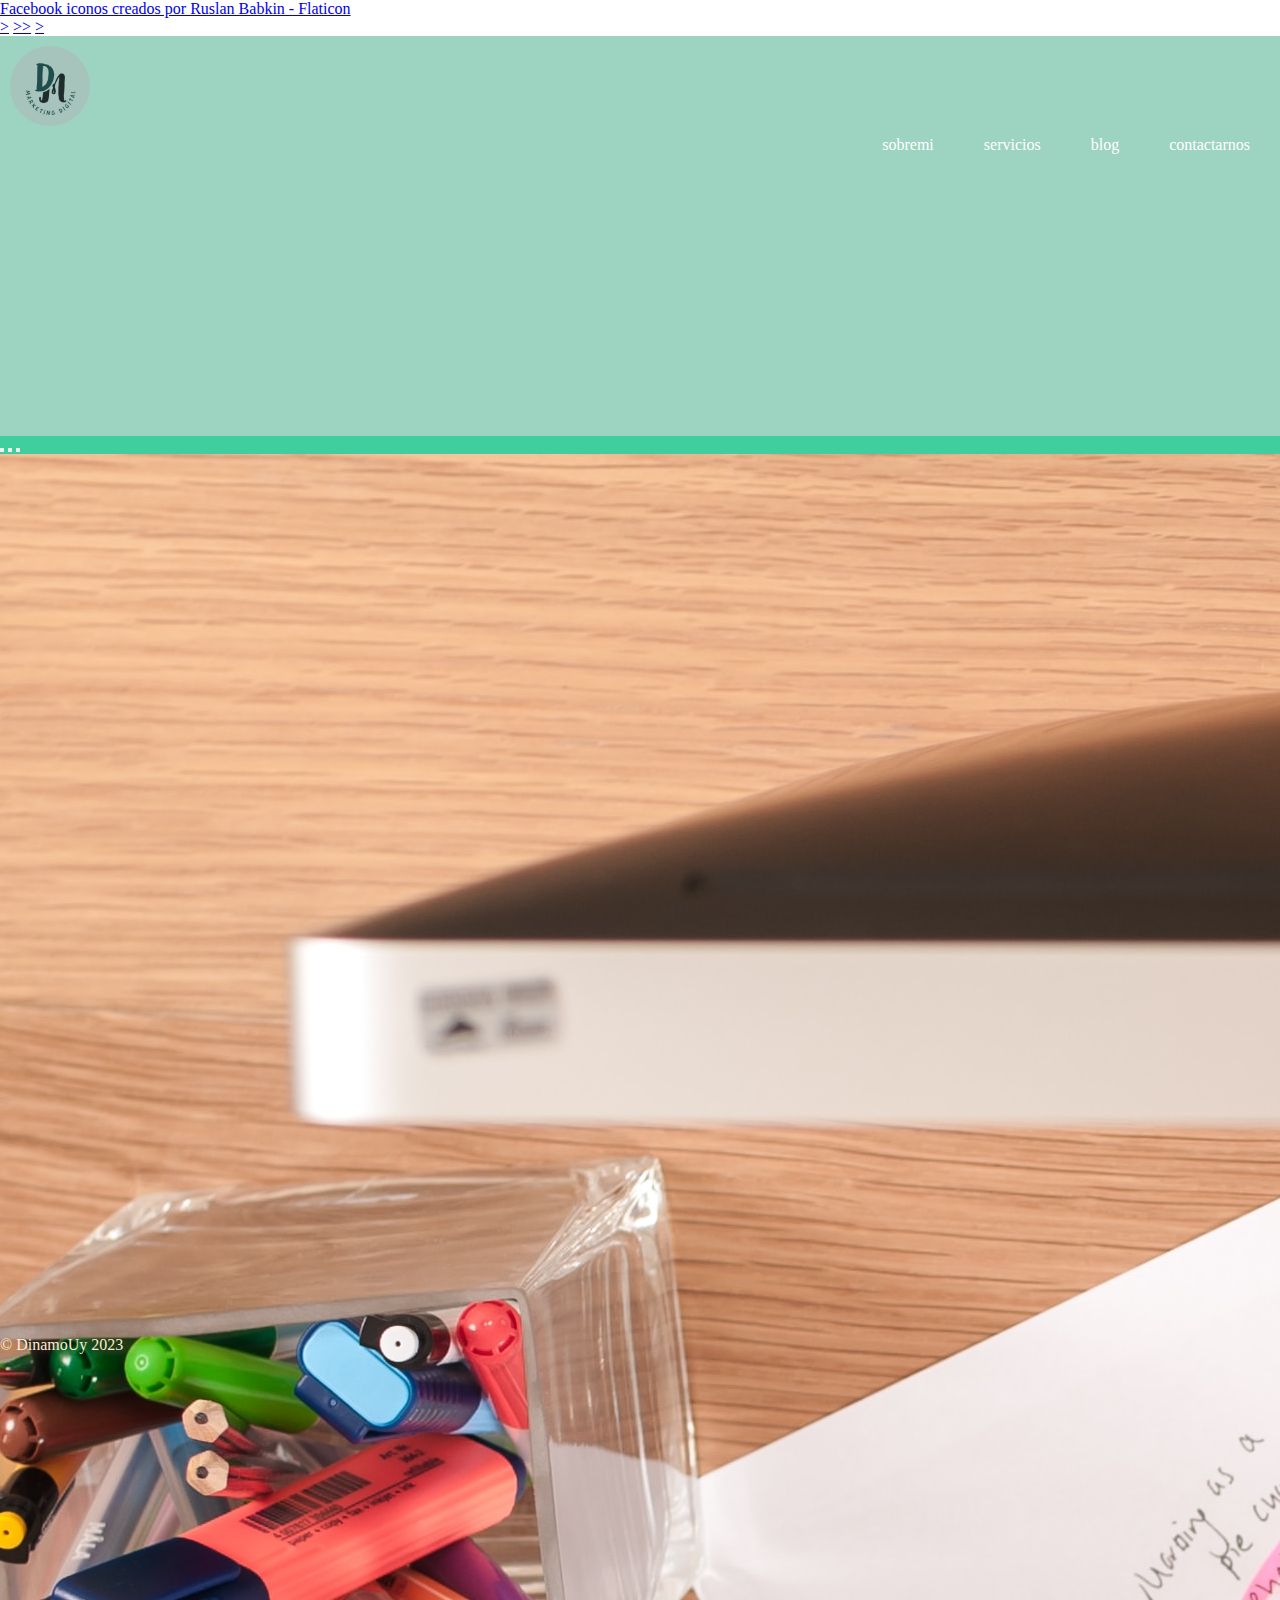
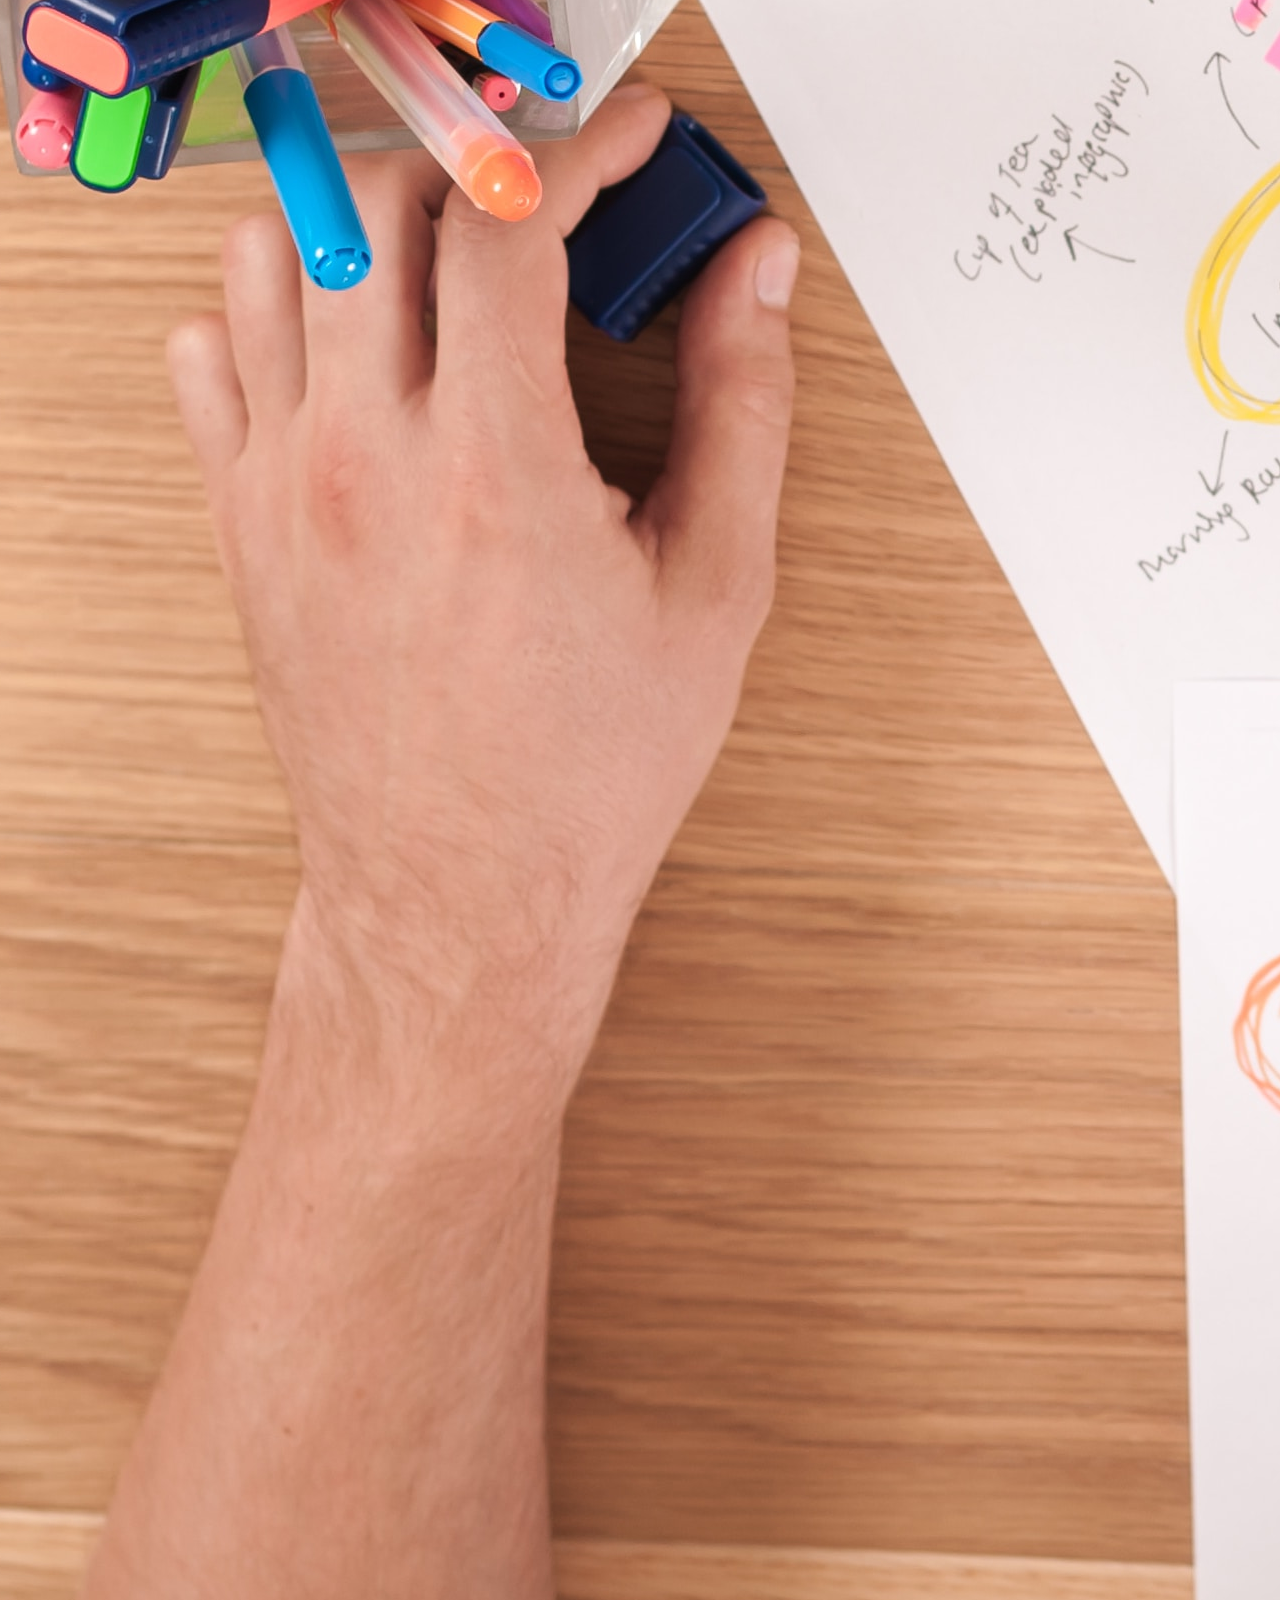
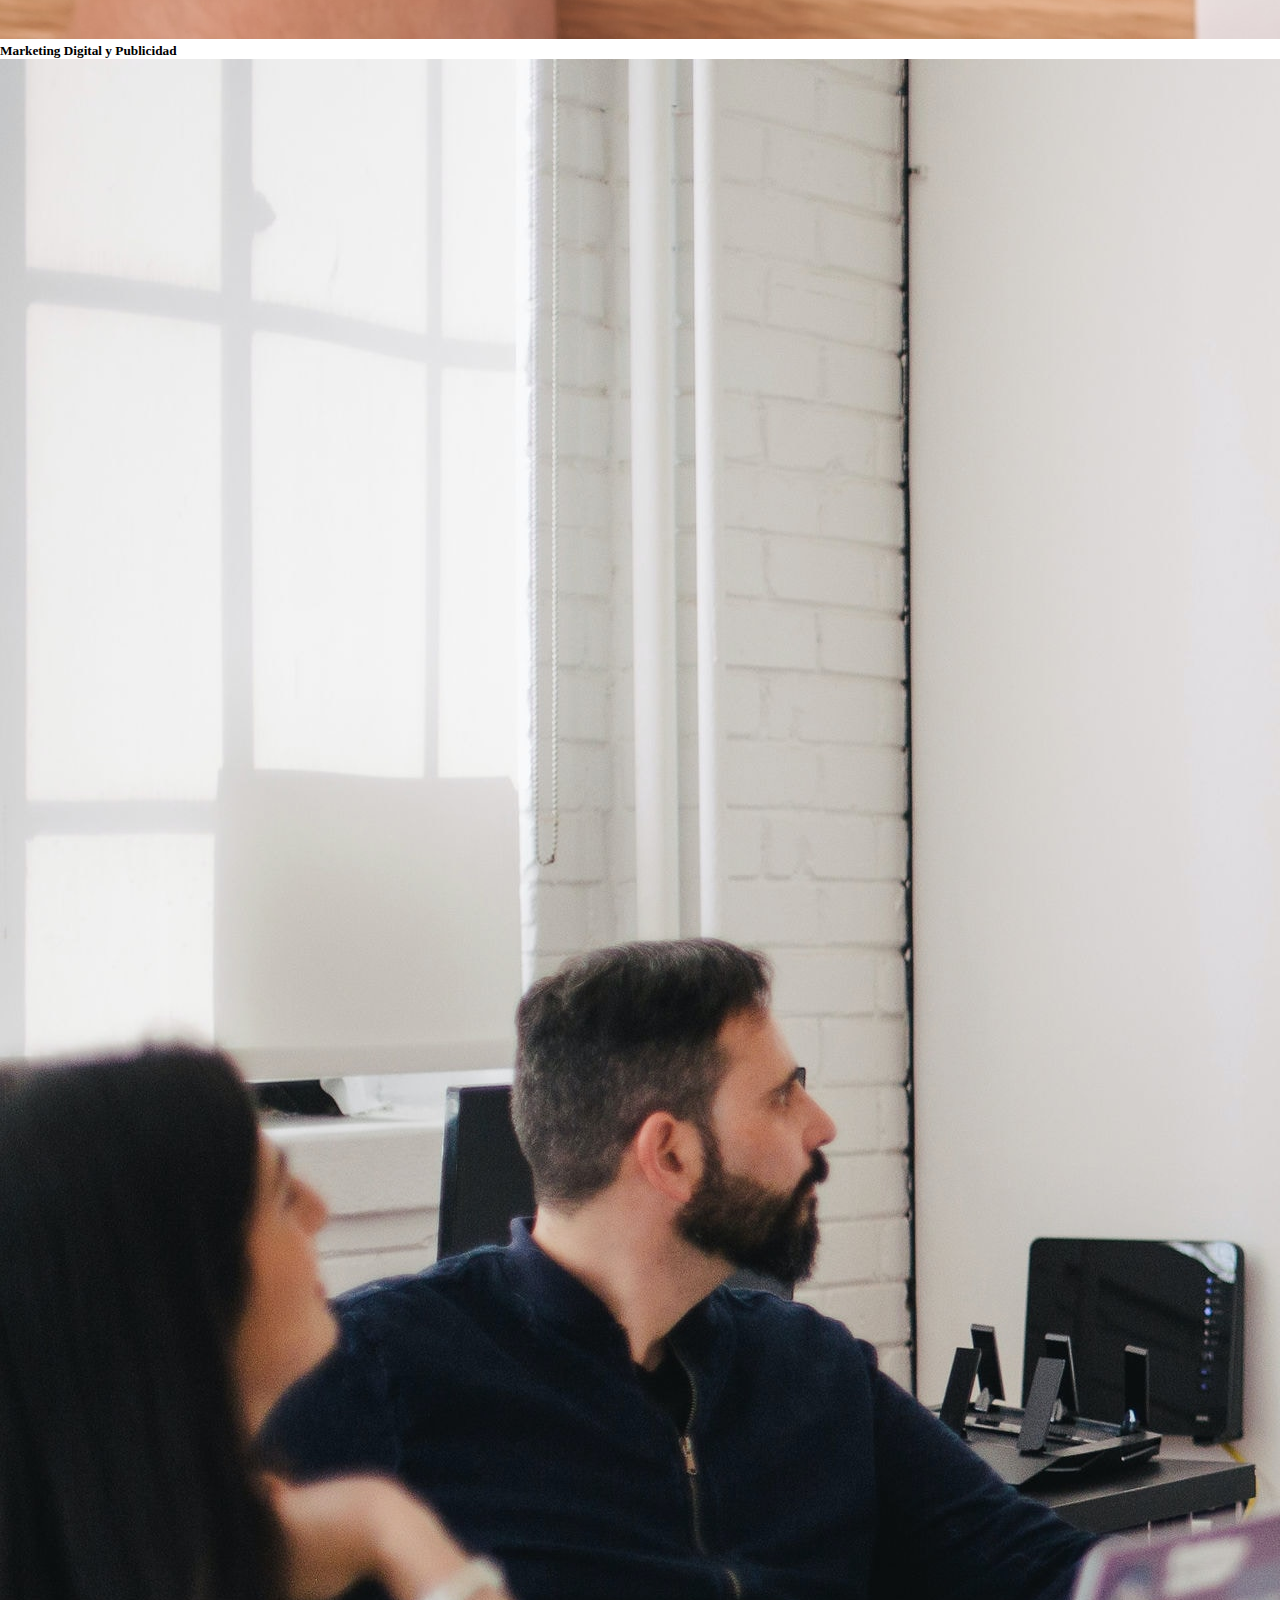
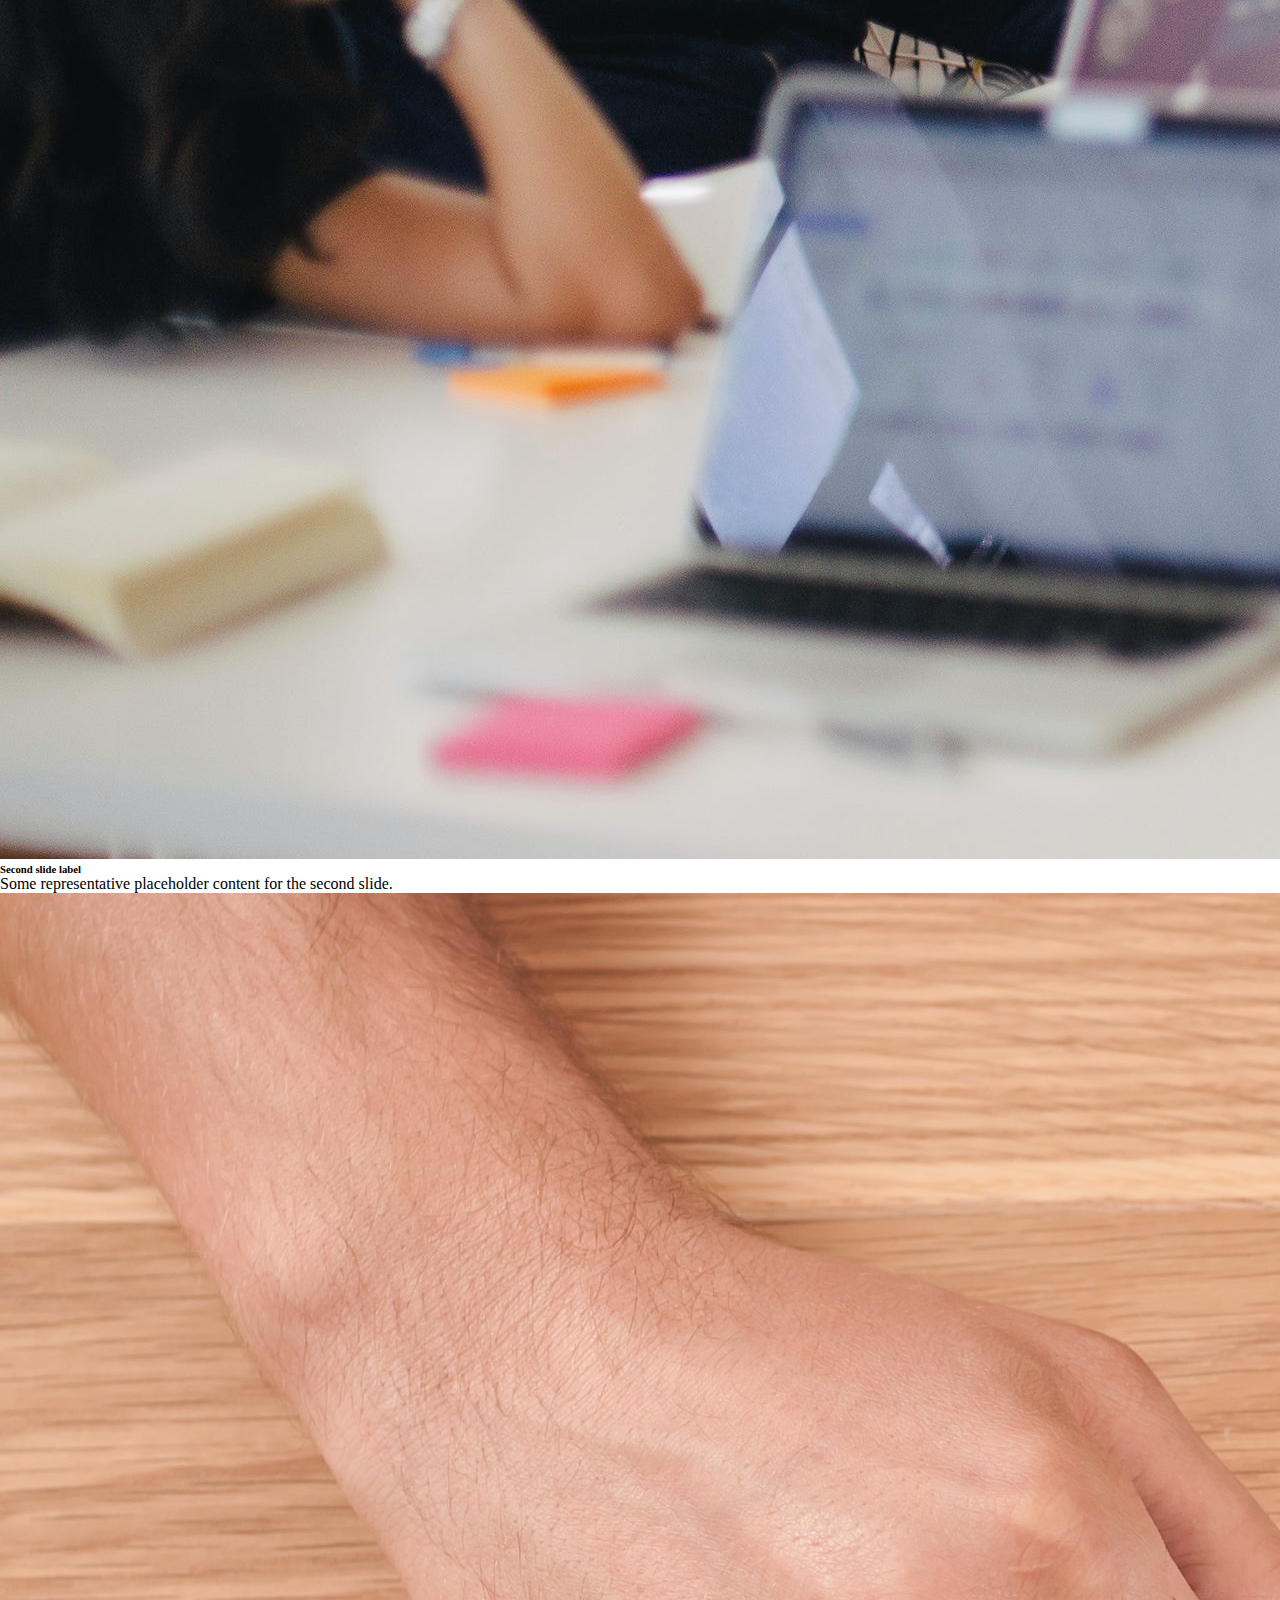
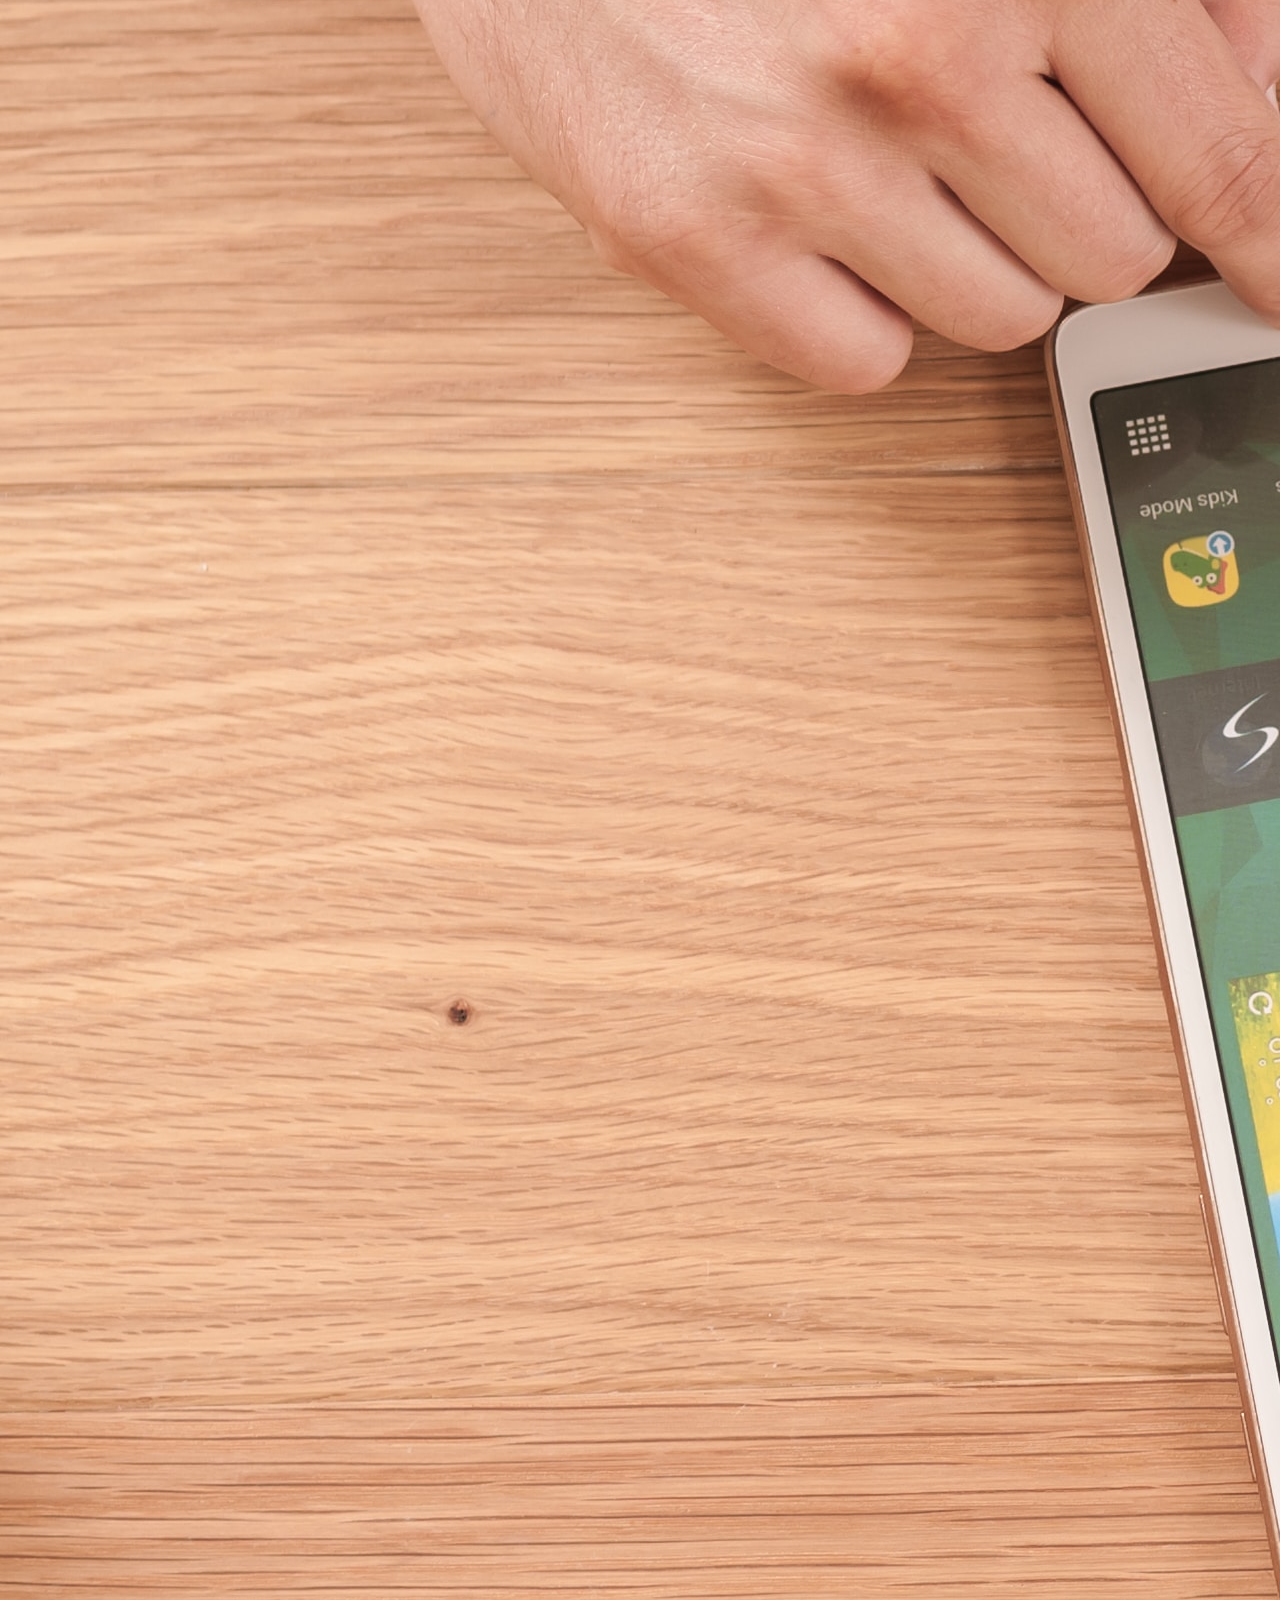
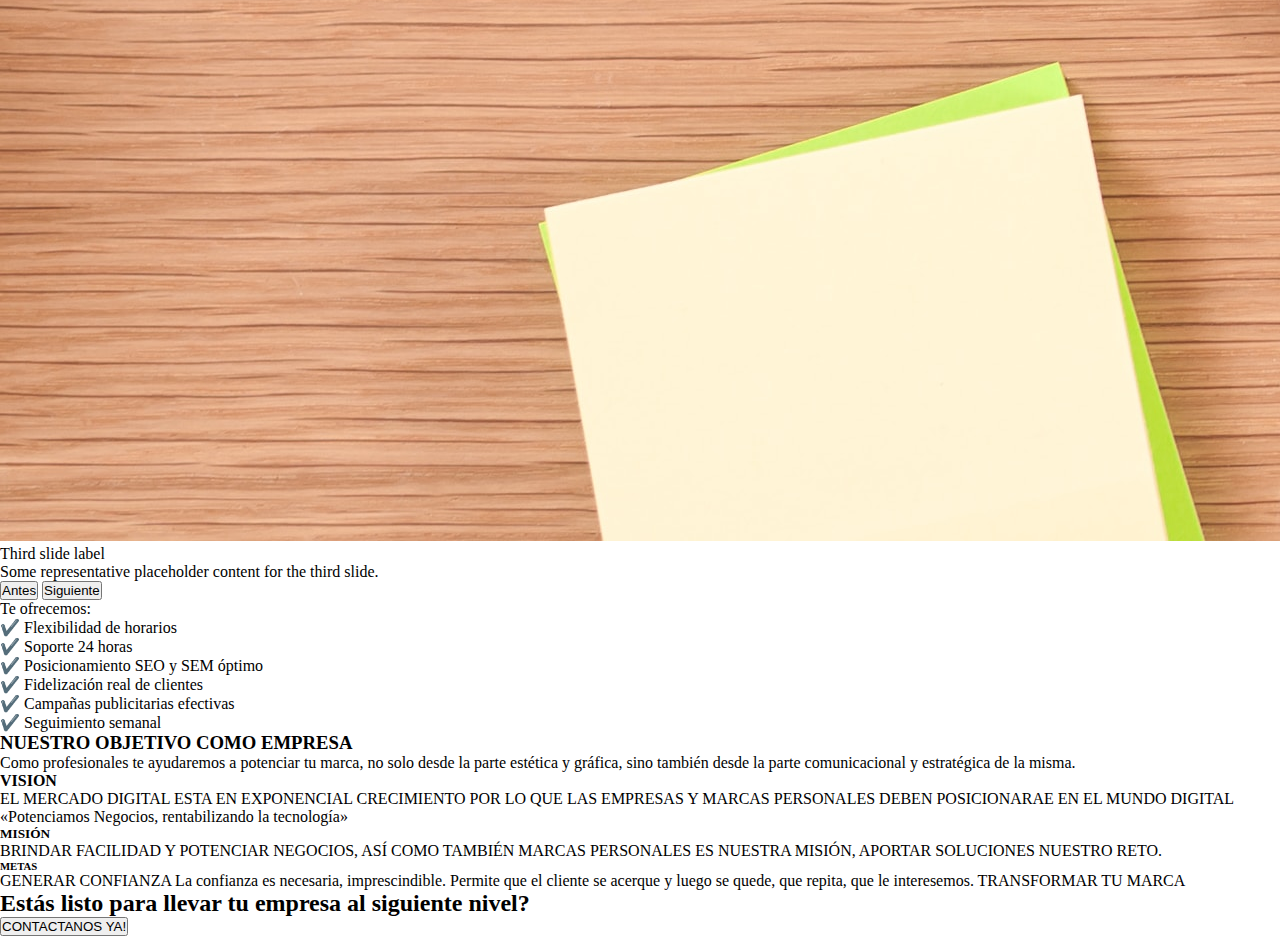
<file: index.html>
<!DOCTYPE html>
<html lang="en">
<head>
    <meta charset="UTF-8">
    <meta http-equiv="X-UA-Compatible" content="IE=edge">
    <meta name="viewport" content="width=device-width, initial-scale=1.0">
    <title>Dinamo</title>
    <link href="https://cdn.jsdelivr.net/npm/bootstrap@5.3.0-alpha3/dist/css/bootstrap.min.css" rel="stylesheet" integrity="sha384-KK94CHFLLe+nY2dmCWGMq91rCGa5gtU4mk92HdvYe+M/SXH301p5ILy+dN9+nJOZ" crossorigin="anonymous">
    <link rel="stylesheet" href="./css/styles.css"> 
    <a href="https://www.flaticon.es/iconos-gratis/facebook" title="facebook iconos">Facebook iconos creados por Ruslan Babkin - Flaticon</a>
</head>
<body>
  <section class="buttonsredes">
    <a href="https://www.facebook.com/profile.php?id=100090897468298&mibextid=LQQJ4d" class="fa fa-facebook-official" aria-hidden="true"></i>></a>
    <a href="https://instagram.com/dinamo.uy?igshid=Y2IzZGU1MTFhOQ==" class="fa fa-instagram" aria-hidden="true">></i>></a>
    <a href="https://wa.me/message/QGOMFQORCFAVP1" class="fa fa-whatsapp" aria-hidden="true"></i>></a>
  </section>
  
    <header class=cd  >
        <nav >
                <img class="logo" src="./assets/logo.jpg " alt="logo"> 
                <ul class="navbar ">
                    <li><a href="./pages/sobremi.html">sobremi</a></li>
                    <li><a href="./pages/servicios.html">servicios</a></li>
                    <li><a href="./pages/blog.html">blog</a></li>
                    <li><a href="./pages/contactos.html">contactarnos</a></li>
                </ul>
            </nav>
            <div class =>
 
    </header>
    <main class="container ">
      <section class ="sectionPrincipal">
        <div id="carouselExampleCaptions" class="carousel slide">
          <div class="carousel-indicators">
            <button type="button" data-bs-target="#carouselExampleCaptions" data-bs-slide-to="0" class="active" aria-current="true" aria-label="Slide 1"></button>
            <button type="button" data-bs-target="#carouselExampleCaptions" data-bs-slide-to="1" aria-label="Slide 2"></button>
            <button type="button" data-bs-target="#carouselExampleCaptions" data-bs-slide-to="2" aria-label="Slide 3"></button>
          </div>
          <div class="carousel-inner">
            <div class="carousel-item active">
              <img src="./assets/celular.jpg" class="d-block w-100" alt="...">
              <div class="carousel-caption d-none d-md-block">
                <h5>Marketing Digital y Publicidad</h5>
                <p></p>
              </div>
            </div>
            <div class="carousel-item">
              <img src="./assets/trabajojuntos.jpg" class="d-block w-" alt="...">
              <div class="carousel-caption d-none d-md-block">
                <h6>Second slide label</h6>
                <p>Some representative placeholder content for the second slide.</p>
              </div>
            </div>
            <div class="carousel-item">
              <img src="./assets/estadisticas.jpg" class="d-block w-100" alt="...">
              <div class="carousel-caption d-none d-md-block">
                <h7>Third slide label</h7>
                <p>Some representative placeholder content for the third slide.</p>
              </div>
            </div>
          </div>
          <button class="carousel-control-prev" type="button" data-bs-target="#carouselExampleCaptions" data-bs-slide="prev">
            <span class="carousel-control-prev-icon" aria-hidden="true"></span>
            <span class="visually-hidden">Antes</span>
          </button>
          <button class="carousel-control-next" type="button" data-bs-target="#carouselExampleCaptions" data-bs-slide="next">
            <span class="carousel-control-next-icon" aria-hidden="true"></span>
            <span class="visually-hidden">Siguiente</span>
          </button>
        </div>
      </section>
    <section id="caracteristicas"> 
      <div class="container">
        <h8>Te ofrecemos:</h8>
        <ul>
          <li>✔️ Flexibilidad de horarios</li>
          <li>✔️ Soporte 24 horas</li>
          <li>✔️ Posicionamiento SEO y SEM óptimo</li>
          <li>✔️ Fidelización real de clientes </li>
          <li>✔️ Campañas publicitarias efectivas </li>
          <li>✔️ Seguimiento semanal </li>
        </ul>
      </div> 
    </section>
    <section class="presentacionEmpresa ">
        <h3>NUESTRO OBJETIVO COMO EMPRESA</h3>
        <p> Como profesionales te ayudaremos a potenciar tu marca, no solo desde la parte estética y gráfica, sino también desde la parte comunicacional y estratégica de la misma.</p>
        <h4>VISION</h4>
        <p>EL MERCADO DIGITAL ESTA EN EXPONENCIAL CRECIMIENTO POR LO QUE LAS EMPRESAS Y MARCAS PERSONALES DEBEN POSICIONARAE EN EL  MUNDO DIGITAL  

            «Potenciamos Negocios, rentabilizando la tecnología»
        </p>
        <h5>MISIÓN</h5>
        <p>BRINDAR FACILIDAD Y POTENCIAR NEGOCIOS, ASÍ COMO TAMBIÉN MARCAS PERSONALES ES NUESTRA MISIÓN, APORTAR SOLUCIONES NUESTRO RETO.
        </p>
        <h6>METAS</h6>
        <p>GENERAR CONFIANZA La confianza es necesaria, imprescindible. Permite que el cliente se acerque y luego se quede, que repita, que le interesemos.
            TRANSFORMAR TU MARCA 
            
        </p>
    </section>
    <section id="final">
      <h2>Estás listo para llevar tu empresa al siguiente nivel?</h2>
      <button>CONTACTANOS YA!</button>
  </section>
    
    </main>
    <footer class="footer-flex">
  <section>
      <div class="container">
        <p>&copy; DinamoUy 2023</p>
      </div>
  </section>
  </footer>
<script src="https://cdn.jsdelivr.net/npm/@popperjs/core@2.11.7/dist/umd/popper.min.js" integrity="sha384-zYPOMqeu1DAVkHiLqWBUTcbYfZ8osu1Nd6Z89ify25QV9guujx43ITvfi12/QExE" crossorigin="anonymous"></script>
<script src="https://cdn.jsdelivr.net/npm/bootstrap@5.3.0-alpha3/dist/js/bootstrap.min.js" integrity="sha384-Y4oOpwW3duJdCWv5ly8SCFYWqFDsfob/3GkgExXKV4idmbt98QcxXYs9UoXAB7BZ" crossorigin="anonymous"></script>
</body>
</html>
</file>
<file: css/styles.css>
*{
    margin: 0;
    padding: 0;
    box-sizing: border-box;
}

header { 
    background-color:rgb(157, 211, 193) ;
    width: 100%;
    height: 400px;
}
header img{ 
    display: flex;
    position: sticky;
    padding: 10px;
    width: 100px;
    height: 100px;
    -moz-border-radius: 50%;
    -webkit-border-radius: 50%;
    border-radius: 50%;
    border:rgb(16, 73, 73);

}
.navbar{
    display: flex;
    flex-direction: row;
    gap: 50px;
    padding-right: 30px;
    justify-content: flex-end;
    align-items: flex-end;
}
.navbar{
    list-style: none;
}
.navbar li a{
    text-decoration:none ;
    word-spacing: 20px;
    color: white;
}

.hero{
    display: grid;
    width: 100%;

}

main{
    background-color: rgb(64, 206, 159);
    height: 900px;
    width: 100%;
}

.blog  {
    background-color: rgb(64, 206, 159);
    align-content: center;
    font-family:Impact, Haettenschweiler, 'Arial Narrow Bold', sans-serif;
    margin: 20px
}

.blog h2 {
    align-content: center;
    font-family:'Franklin Gothic Medium', 'Arial Narrow', Arial, sans-serif;
    margin: 50 px
}
.text{
    margin:10px
}
.sobremi {
    flex: grid;
    grid-template-rows:repeat(200px 200px 100px);
    font-family:'Trebuchet MS', 'Lucida Sans Unicode', 'Lucida Grande', 'Lucida Sans', Arial, sans-serif;
    color: aliceblue;
    align-content: center;
    margin: 3s0 px;
}
footer{
    background-color: rgb(16, 73, 73);
    display: flex;
    height: 100%;
    width: 100%;
}
.instagram img{
    display: flex;
    width: 40px;
    height: 40px;
}
.whatsapp {
    display: flex;
    width: 40px;
    height: 40px;
}

.mapita {
    display: flex;
    flex-direction: column;
    margin: 8px;
    justify-content: flex-end;
    width: 200px;
    height: 120px;
    padding: ;

}
.footer-flex{
    display: grid;
    grid-template-columns:  1fr 1fr 1fr;
    color:antiquewhite

}
h1{
   text-align: center;
   font-family: 'Bubblegum Sans', cursive;
   font-size: 90 px
}
</file>
